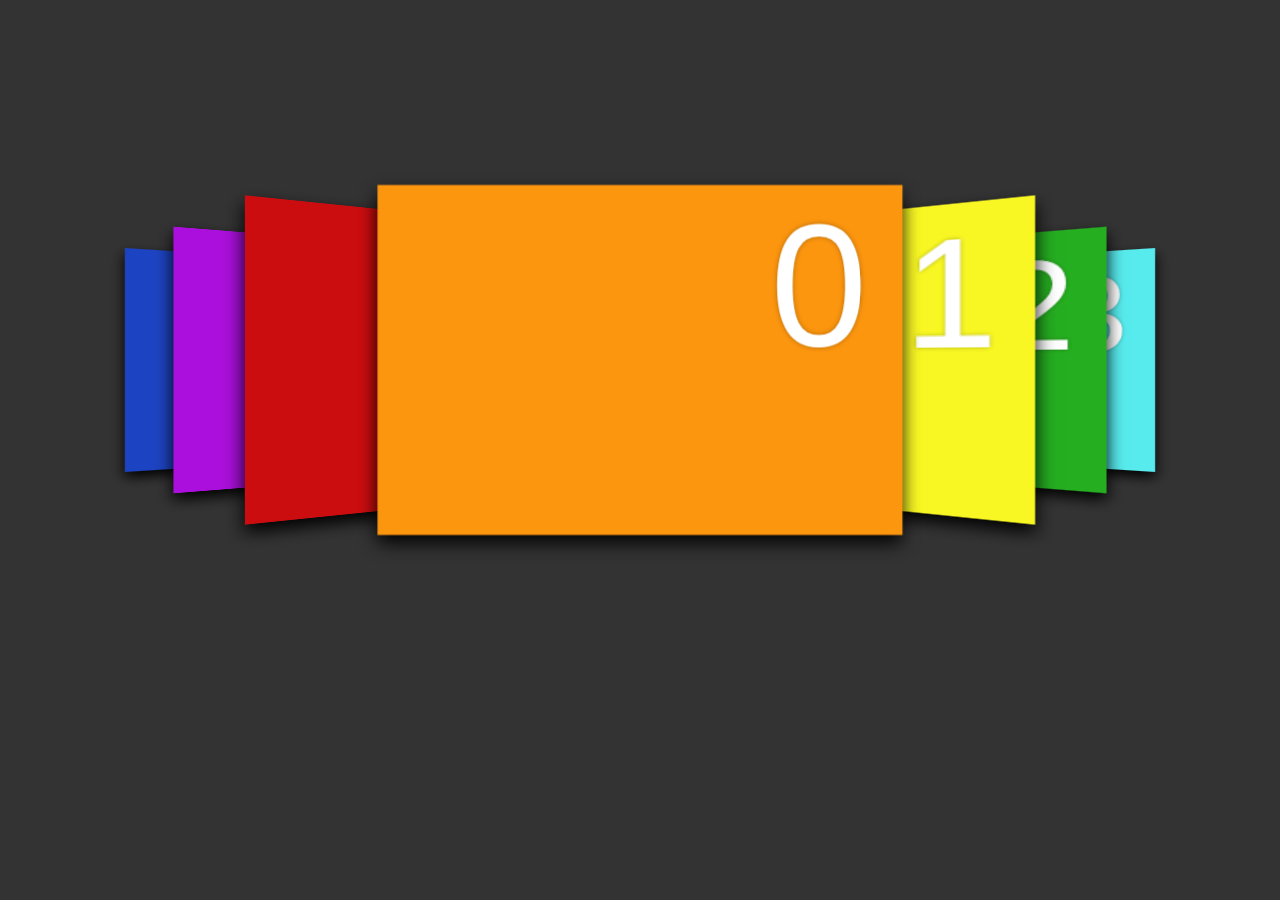
<file: demo/3/index.html>
<!DOCTYPE html>
<html lang="en">
<head>
	<meta charset="UTF-8">
	<title>3D轮播图</title>
	<style type="text/css">
		*{
			margin: 0;
			padding: 0;
			border: 0;
		}
		html,body{
			width: 100%;
			height: 100%;
		}
		body{
			background: #333;
		}
		#box{
			width:300px;
			height: 200px;
			position:relative;
			top:40%;
			left: 50%;
			margin: -100px 0 0 -150px;
			transform-style: preserve-3d;
			perspective: 700px;
			z-index: 1;
		}
		#box div{
			transform-style: preserve-3d;
			position: absolute;
			width:260px;
			height: 200px;
			color:#fff;
			font-size: 100px;
			font-family: arial;
			text-align: right;
			padding: 0 20px;
			cursor: pointer;
			transition: .7s ease-in-out;
			text-shadow: 0 0 3px rgba(0,0,0,.3);
			box-shadow: 0 5px 10px #000;
			z-index: -1;
		}
		#box div:nth-of-type(1){
			background: #fc960f;
		}
		#box div:nth-of-type(2){
			background: #f8f723;
		}
		#box div:nth-of-type(3){
			background: #25ae20;
		}
		#box div:nth-of-type(4){
			background: #57ebed;
		}
		#box div:nth-of-type(5){
			background: #1c43c2;
		}
		#box div:nth-of-type(6){
			background: #ab0fdd;
		}
		#box div:nth-of-type(7){
			background: #cb0d0f;
		}
	</style>
	<script type="text/javascript">
	window.onload = function(){
		var oBox = document.getElementById('box');
        for(var i=0;i<7;i++){
            var odiv = document.createElement('div');
            var attr = document.createAttribute('item');
                attr.value = i;
            var text = document.createTextNode(i);
            odiv.appendChild(text);
            odiv.setAttributeNode(attr);
            oBox.appendChild(odiv);
        }
		var oDivs = oBox.getElementsByTagName('div');
		var timer = null;
		var target = 0,flag = false;
		setTimeout(function(){
            tab(target);
		});
        timer = setInterval(go,3000);
        oBox.onclick = function(ev){
            var e = ev || window.event;
            var node = e.target || e.srcElement;
            var dir = window.innerWidth/2-e.clientX;
            if((node.getAttribute('item')*1!==target) && !flag){
            	flag=true;
            	clearInterval(timer);
            	clickRun(dir,node.getAttribute('item')*1);
            }
        };
        function go(){
        	target++;
        	if(target>6){
        		target=0;
        	}
            tab(target);
        }
        function clickRun(dir,clickNun){
        	var clickTimer = null;
                clickTimer = setInterval(function(){
        			if(target===clickNun){
        				flag = false;
        				clearInterval(clickTimer);
        				timer = setInterval(go,3000);
        				return;
        			}
        			if(dir>0){  //左边
        				target--;
	        			if(target<0){
	        				target=6;
	        			}
        			}else{  //右边
        				target++;
	        			if(target>6){
	        				target=0;
	        			}
        			}
                    tab(target);
        		},300);
        }
		function tab(n){
			var Left,Right;
			for(var i=0;i<3;i++){
				Left = n-1-i;
				if(Left<0){
					Left += 7;
				}
	            oDivs[Left].style.transform = "translateX("+-110*(i+1)+"px) translateZ("+(200-i*100)+"px) rotateY(30deg)";
				if(flag){
				    oDivs[Left].style.transition = '.2s ease-in-out';
				}else{
                                    oDivs[Left].style.transition = '.7s ease-in-out';
				}
                Right = n+1+i;
                if(Right>6){
                	Right-=7;
                }
	            oDivs[Right].style.transform = "translateX("+110*(i+1)+"px) translateZ("+(200-i*100)+"px) rotateY(-30deg)";
                if(flag){
                    oDivs[Right].style.transition = '.2s ease-in-out';
                }else{
                    oDivs[Right].style.transition = '.7s ease-in-out';
				}
		    }
		    target = n;
		    oDivs[n].style.transform = "translateZ(300px)";
            if(flag){
                oDivs[n].style.transition = '.2s ease-in-out';
            }else{
                oDivs[n].style.transition = '.7s ease-in-out';
			}
		}
	}
   </script>
</head>
<body>
   <div id="box">
   </div>
</body>
</html>
</file>
